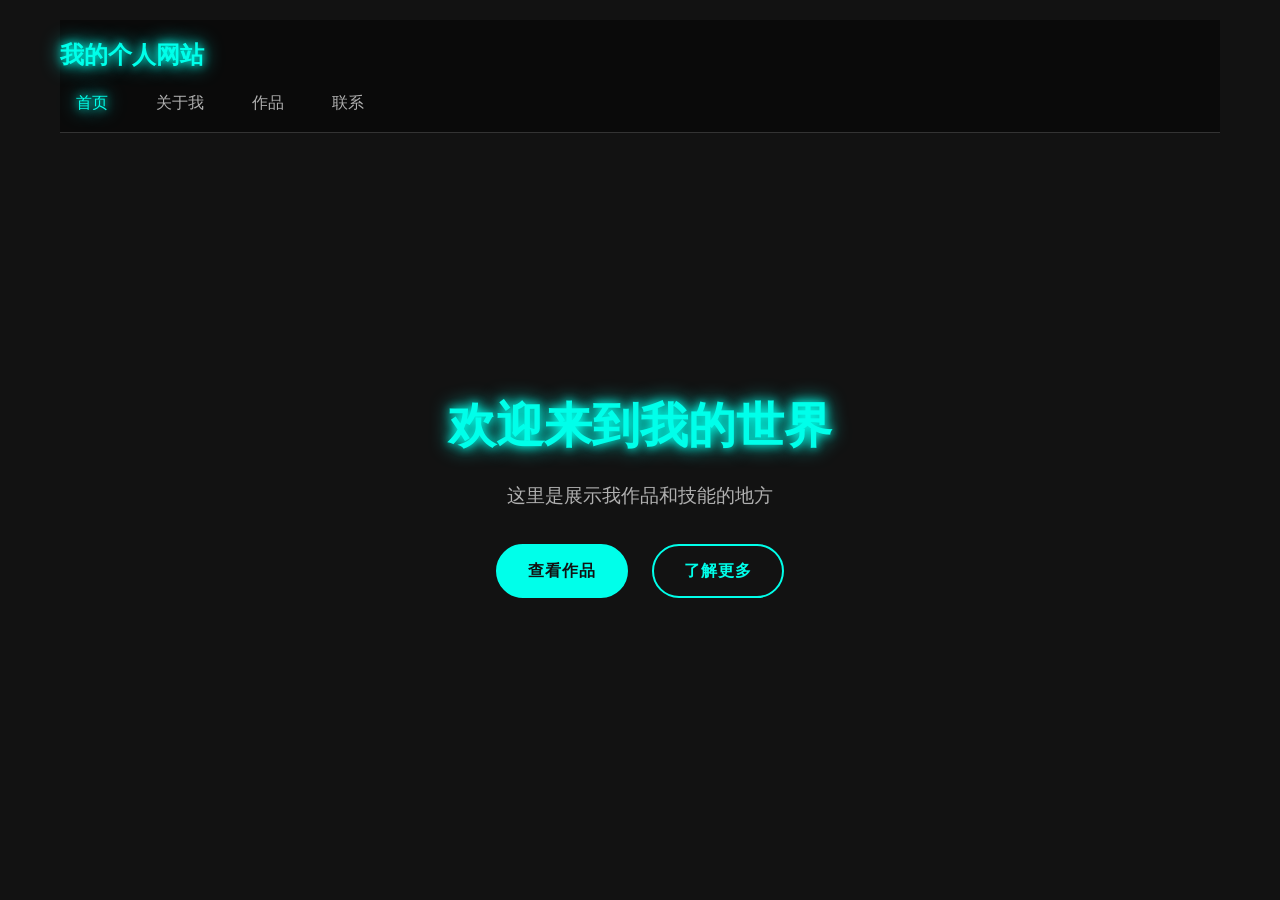
<file: index.html>
<!DOCTYPE html>
<html lang="zh-CN">
<head>
    <meta charset="UTF-8">
    <meta name="viewport" content="width=device-width, initial-scale=1.0">
    <title>个人网站</title>
    <link rel="stylesheet" href="style.css">
</head>
<body>
    <div class="container">
        <header>
            <nav>
                <div class="nav-brand">我的个人网站</div>
                <ul class="nav-links">
                    <li><a href="index.html" class="active">首页</a></li>
                    <li><a href="about.html">关于我</a></li>
                    <li><a href="portfolio.html">作品</a></li>
                    <li><a href="contact.html">联系</a></li>
                </ul>
            </nav>
        </header>
        
        <main class="hero">
            <div class="hero-content">
                <h1 class="neon-text">欢迎来到我的世界</h1>
                <p class="hero-description">这里是展示我作品和技能的地方</p>
                <div class="hero-buttons">
                    <a href="portfolio.html" class="btn btn-primary">查看作品</a>
                    <a href="about.html" class="btn btn-secondary">了解更多</a>
                </div>
            </div>
        </main>
    </div>
    
    <script src="script.js"></script>
</body>
</html>
</file>
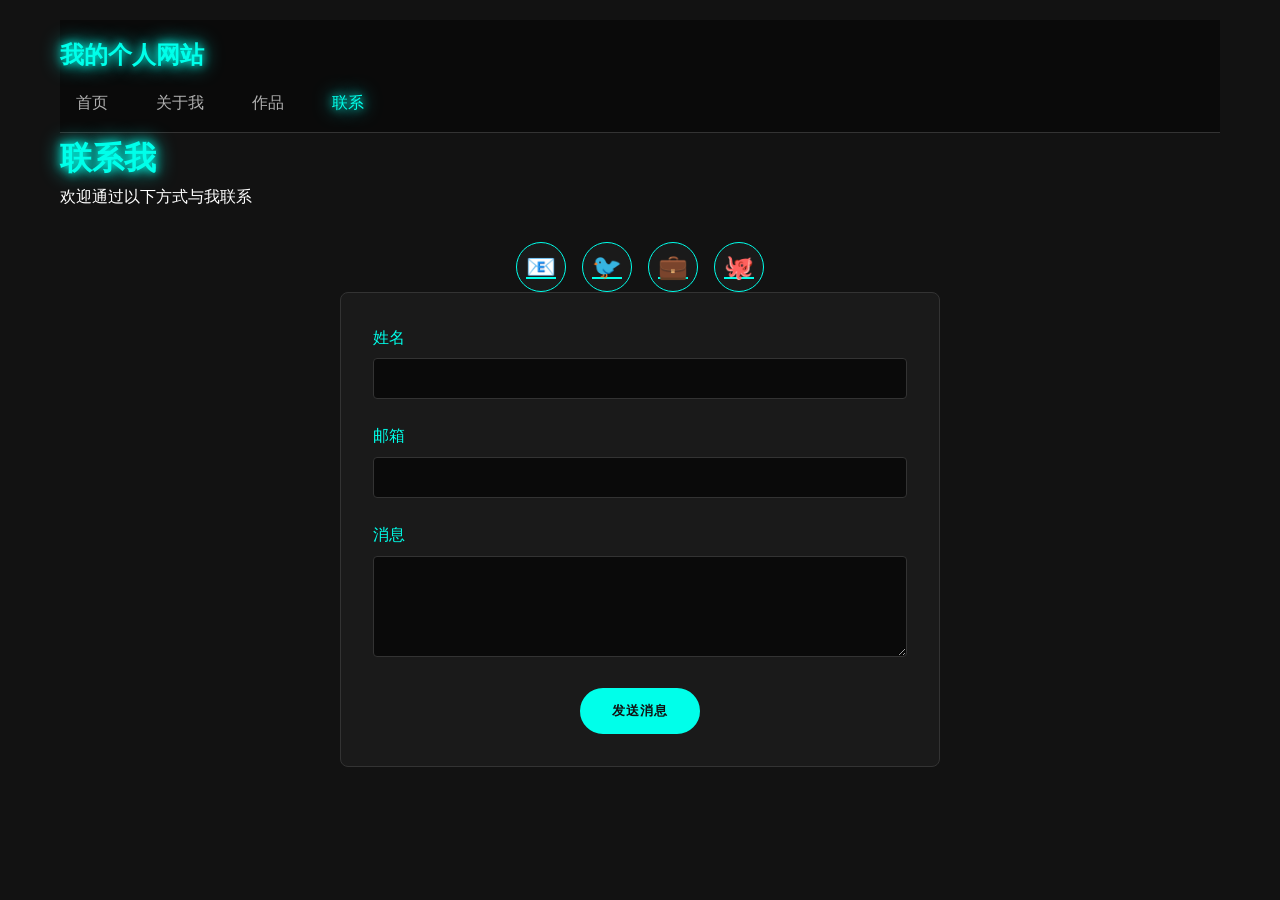
<file: contact.html>
<!DOCTYPE html>
<html lang="zh-CN">
<head>
    <meta charset="UTF-8">
    <meta name="viewport" content="width=device-width, initial-scale=1.0">
    <title>联系我 - 个人网站</title>
    <link rel="stylesheet" href="style.css">
</head>
<body>
    <div class="container">
        <header>
            <nav>
                <div class="nav-brand">我的个人网站</div>
                <ul class="nav-links">
                    <li><a href="index.html">首页</a></li>
                    <li><a href="about.html">关于我</a></li>
                    <li><a href="portfolio.html">作品</a></li>
                    <li><a href="contact.html" class="active">联系</a></li>
                </ul>
            </nav>
        </header>
        
        <main class="contact-content">
            <h1 class="neon-text">联系我</h1>
            <p>欢迎通过以下方式与我联系</p>
            
            <div class="contact-container">
                <div class="social-links">
                    <a href="#" class="social-link">📧</a>
                    <a href="#" class="social-link">🐦</a>
                    <a href="#" class="social-link">💼</a>
                    <a href="#" class="social-link">🐙</a>
                </div>
                
                <form class="contact-form">
                    <div class="form-group">
                        <label for="name">姓名</label>
                        <input type="text" id="name" name="name" required>
                    </div>
                    <div class="form-group">
                        <label for="email">邮箱</label>
                        <input type="email" id="email" name="email" required>
                    </div>
                    <div class="form-group">
                        <label for="message">消息</label>
                        <textarea id="message" name="message" rows="5" required></textarea>
                    </div>
                    <button type="submit" class="btn btn-primary">发送消息</button>
                </form>
            </div>
        </main>
    </div>
    
    <script src="script.js"></script>
</body>
</html>
</file>
<file: style.css>
/* 基本样式重置 */
* {
    margin: 0;
    padding: 0;
    box-sizing: border-box;
}

/* 暗色主题 */
:root {
    --bg-dark: #121212;
    --bg-darker: #0a0a0a;
    --text-primary: #ffffff;
    --text-secondary: #b0b0b0;
    --neon-color: #00ffea;
    --neon-shadow: 0 0 10px #00ffea, 0 0 20px #00ffea;
    --accent-dark: #1a1a1a;
    --border-color: #333333;
}

body {
    font-family: 'Segoe UI', Tahoma, Geneva, Verdana, sans-serif;
    background-color: var(--bg-dark);
    color: var(--text-primary);
    line-height: 1.6;
    min-height: 100vh;
}

.container {
    max-width: 1200px;
    margin: 0 auto;
    padding: 20px;
}

/* 导航栏样式 */
header {
    background-color: var(--bg-darker);
    padding: 1rem 0;
    border-bottom: 1px solid var(--border-color);
}

.nav-brand {
    font-size: 1.5rem;
    font-weight: bold;
    color: var(--neon-color);
    text-shadow: var(--neon-shadow);
}

.nav-links {
    display: flex;
    list-style: none;
    margin-top: 1rem;
}

.nav-links li {
    margin-right: 1rem;
}

.nav-links a {
    color: var(--text-secondary);
    text-decoration: none;
    padding: 0.5rem 1rem;
    border-radius: 4px;
    transition: all 0.3s ease;
}

.nav-links a:hover,
.nav-links a.active {
    color: var(--neon-color);
    text-shadow: var(--neon-shadow);
}

/* Hero区域样式 */
.hero {
    display: flex;
    align-items: center;
    justify-content: center;
    min-height: 80vh;
    text-align: center;
}

.hero-content h1 {
    font-size: 3rem;
    margin-bottom: 1rem;
    animation: neon-glow 2s ease-in-out infinite alternate;
}

.hero-description {
    font-size: 1.2rem;
    color: var(--text-secondary);
    margin-bottom: 2rem;
}

/* Neon文字效果 */
.neon-text {
    color: var(--neon-color);
    text-shadow: var(--neon-shadow);
}

/* 按钮样式 */
.btn {
    display: inline-block;
    padding: 12px 30px;
    margin: 0 10px;
    border: 2px solid var(--neon-color);
    border-radius: 30px;
    color: var(--neon-color);
    text-decoration: none;
    font-weight: bold;
    transition: all 0.3s ease;
    background: transparent;
    cursor: pointer;
    text-transform: uppercase;
    letter-spacing: 1px;
}

.btn:hover {
    background-color: var(--neon-color);
    color: var(--bg-dark);
    box-shadow: var(--neon-shadow);
}

.btn-primary {
    background-color: var(--neon-color);
    color: var(--bg-dark);
}

.btn-primary:hover {
    background-color: transparent;
    color: var(--neon-color);
}

/* 关于我页面样式 */
.profile-section {
    text-align: center;
    margin-bottom: 3rem;
}

.avatar-glow {
    display: inline-block;
    padding: 10px;
    border-radius: 50%;
    background: var(--neon-shadow);
    animation: avatar-pulse 3s ease-in-out infinite alternate;
}

.avatar {
    border-radius: 50%;
    width: 200px;
    height: 200px;
    object-fit: cover;
}

.bio {
    font-size: 1.2rem;
    margin: 1.5rem 0;
    max-width: 600px;
    margin-left: auto;
    margin-right: auto;
}

.skills-section {
    margin: 2rem 0;
}

.skills-container {
    display: flex;
    flex-wrap: wrap;
    justify-content: center;
    gap: 10px;
    margin-top: 1rem;
}

.skill-tag {
    background: var(--accent-dark);
    border: 1px solid var(--neon-color);
    color: var(--neon-color);
    padding: 5px 15px;
    border-radius: 20px;
    font-size: 0.9rem;
    transition: all 0.3s ease;
}

.skill-tag:hover {
    background: var(--neon-color);
    color: var(--bg-dark);
    box-shadow: var(--neon-shadow);
}

.timeline-section {
    margin-top: 3rem;
}

.timeline {
    position: relative;
    max-width: 800px;
    margin: 2rem auto;
}

.timeline::before {
    content: '';
    position: absolute;
    top: 0;
    bottom: 0;
    width: 2px;
    background: var(--neon-color);
    left: 50%;
    transform: translateX(-50%);
}

.timeline-item {
    display: flex;
    margin-bottom: 2rem;
    position: relative;
}

.timeline-date {
    width: 50%;
    text-align: right;
    padding-right: 2rem;
    font-weight: bold;
    color: var(--neon-color);
}

.timeline-content {
    width: 50%;
    padding-left: 2rem;
}

.timeline-content h3 {
    color: var(--neon-color);
    margin-bottom: 0.5rem;
}

/* 作品集页面样式 */
.portfolio-filters {
    display: flex;
    justify-content: center;
    flex-wrap: wrap;
    gap: 10px;
    margin: 2rem 0;
}

.filter-btn {
    background: var(--accent-dark);
    border: 1px solid var(--neon-color);
    color: var(--neon-color);
    padding: 8px 20px;
    border-radius: 20px;
    cursor: pointer;
    transition: all 0.3s ease;
}

.filter-btn.active,
.filter-btn:hover {
    background: var(--neon-color);
    color: var(--bg-dark);
    box-shadow: var(--neon-shadow);
}

.portfolio-grid {
    display: grid;
    grid-template-columns: repeat(auto-fill, minmax(300px, 1fr));
    gap: 2rem;
    margin-top: 2rem;
}

.portfolio-card {
    background: var(--accent-dark);
    border: 1px solid var(--border-color);
    border-radius: 8px;
    overflow: hidden;
    transition: all 0.3s ease;
    box-shadow: 0 4px 6px rgba(0, 0, 0, 0.1);
}

.portfolio-card:hover {
    transform: translateY(-5px);
    box-shadow: var(--neon-shadow);
    border-color: var(--neon-color);
}

.portfolio-card img {
    width: 100%;
    height: 200px;
    object-fit: cover;
}

.portfolio-card-content {
    padding: 1.5rem;
}

.portfolio-card h3 {
    color: var(--neon-color);
    margin-bottom: 0.5rem;
}

/* 联系页面样式 */
.contact-container {
    max-width: 600px;
    margin: 2rem auto;
    text-align: center;
}

.contact-form {
    background: var(--accent-dark);
    padding: 2rem;
    border-radius: 8px;
    border: 1px solid var(--border-color);
}

.form-group {
    margin-bottom: 1.5rem;
    text-align: left;
}

.form-group label {
    display: block;
    margin-bottom: 0.5rem;
    color: var(--neon-color);
}

.form-group input,
.form-group textarea {
    width: 100%;
    padding: 12px;
    background: var(--bg-darker);
    border: 1px solid var(--border-color);
    border-radius: 4px;
    color: var(--text-primary);
    font-family: inherit;
}

.form-group input:focus,
.form-group textarea:focus {
    outline: none;
    border-color: var(--neon-color);
    box-shadow: 0 0 5px var(--neon-color);
}

.social-links {
    display: flex;
    justify-content: center;
    gap: 1rem;
    margin-top: 2rem;
}

.social-link {
    display: inline-flex;
    align-items: center;
    justify-content: center;
    width: 50px;
    height: 50px;
    border-radius: 50%;
    background: var(--accent-dark);
    border: 1px solid var(--neon-color);
    color: var(--neon-color);
    font-size: 1.5rem;
    transition: all 0.3s ease;
}

.social-link:hover {
    background: var(--neon-color);
    color: var(--bg-dark);
    box-shadow: var(--neon-shadow);
}

/* 动画效果 */
@keyframes neon-glow {
    from {
        text-shadow: 0 0 10px #00ffea, 0 0 20px #00ffea;
    }
    to {
        text-shadow: 0 0 15px #00ffea, 0 0 30px #00ffea, 0 0 45px #00ffea;
    }
}

@keyframes avatar-pulse {
    from {
        box-shadow: 0 0 10px #00ffea, 0 0 20px #00ffea;
    }
    to {
        box-shadow: 0 0 20px #00ffea, 0 0 40px #00ffea;
    }
}

@keyframes skill-glow {
    from {
        box-shadow: 0 0 5px #00ffea;
    }
    to {
        box-shadow: 0 0 10px #00ffea, 0 0 20px #00ffea;
    }
}

/* 响应式设计 */
@media (max-width: 768px) {
    .container {
        padding: 10px;
    }
    
    .hero-content h1 {
        font-size: 2rem;
    }
    
    .nav-links {
        flex-direction: column;
    }
    
    .nav-links li {
        margin: 0.5rem 0;
    }
    
    .timeline::before {
        left: 30px;
    }
    
    .timeline-item {
        flex-direction: column;
    }
    
    .timeline-date {
        width: auto;
        text-align: left;
        padding-right: 0;
        padding-left: 60px;
    }
    
    .timeline-content {
        width: auto;
        padding-left: 60px;
    }
    
    .portfolio-grid {
        grid-template-columns: 1fr;
    }
}
</file>
